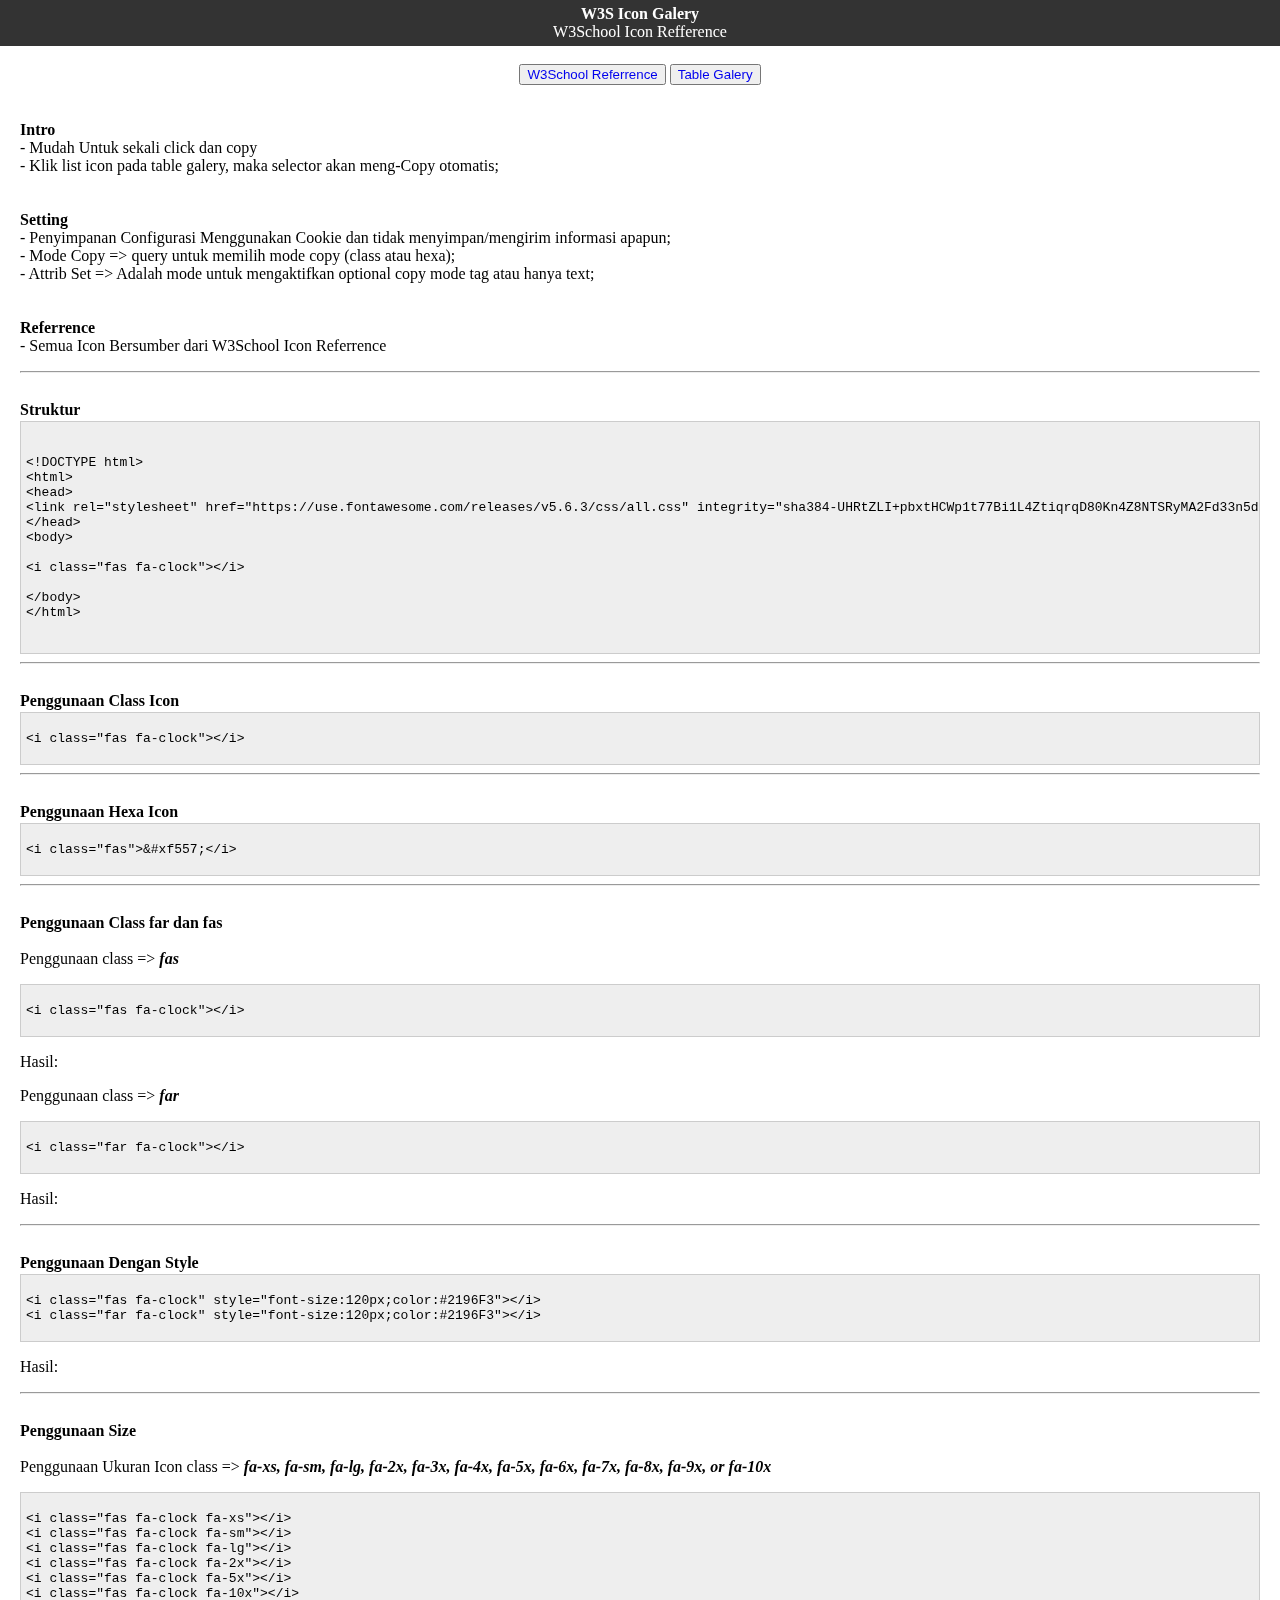
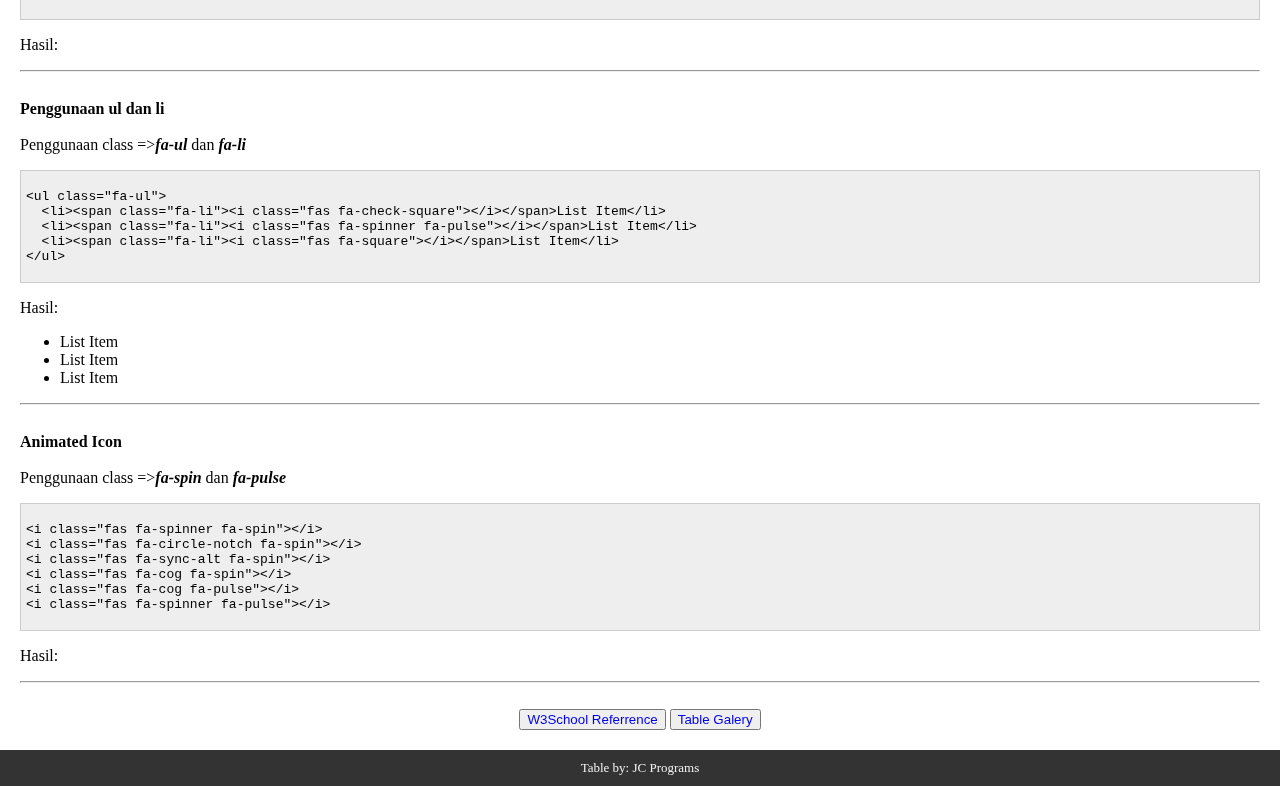
<file: doc/document.html>
<!DOCTYPE html>
<html>
<head>
	<title>Document</title>
	<link rel="shortcut icon" type="image/png" href="../icon.png">
	<link rel="stylesheet" href="https://use.fontawesome.com/releases/v5.6.3/css/all.css" integrity="sha384-UHRtZLI+pbxtHCWp1t77Bi1L4ZtiqrqD80Kn4Z8NTSRyMA2Fd33n5dQ8lWUE00s/" crossorigin="anonymous">
	<link rel="stylesheet" type="text/css" href="../css/doc.css">
</head>
<body>
<div id="head">
	<h4>W3S Icon Galery</h4>
	<p>W3School Icon Refference</p>
</div>
<br>
<div style="text-align: center;">
	<button><a href="https://www.w3schools.com/icons/fontawesome5_intro.asp" target="_blank" style="text-decoration: none;">W3School Referrence</a></button>
	<button><a href="../index.html" style="text-decoration: none;">Table Galery</a></button>
</div>
<div id="container">
<p>
	<b>Intro</b><br>
	- Mudah Untuk sekali click dan copy <br>
	- Klik list icon pada table galery, maka selector akan meng-Copy otomatis; <br>

	<br><br>
	<b>Setting</b><br>
	- Penyimpanan Configurasi Menggunakan Cookie dan tidak menyimpan/mengirim informasi apapun; <br>
	- Mode Copy => query untuk memilih mode copy (class atau hexa); <br>
	- Attrib Set => Adalah mode untuk mengaktifkan optional copy mode tag atau hanya text; <br>
	<br><br>
	<b>Referrence</b><br>
	- Semua Icon Bersumber dari W3School Icon Referrence
</p>
<hr><br>

<h4>Struktur</h4>
<div class="code">
<xmp>
<!DOCTYPE html>
<html>
<head>
<link rel="stylesheet" href="https://use.fontawesome.com/releases/v5.6.3/css/all.css" integrity="sha384-UHRtZLI+pbxtHCWp1t77Bi1L4ZtiqrqD80Kn4Z8NTSRyMA2Fd33n5dQ8lWUE00s/" crossorigin="anonymous">
</head>
<body>

<i class="fas fa-clock"></i>

</body>
</html>

</xmp>
</div>
<hr>
<br>

<h4>Penggunaan Class Icon</h4>
<div class="code">
<xmp><i class="fas fa-clock"></i>
</xmp>	
</div>
<hr>
<br>

<h4>Penggunaan Hexa Icon</h4>
<div class="code">
<xmp><i class="fas">&#xf557;</i>
</xmp>	
</div>
<hr>
<br>

<h4>Penggunaan Class far dan fas</h4>
<p>Penggunaan class => <i><b>fas</b></i></p>
<div class="code">
<xmp><i class="fas fa-clock"></i>
</xmp>
</div>
<p>Hasil:<br>
<i class="fas fa-clock"></i>
</p>

<p>Penggunaan class => <i><b>far</b></i></p>
<div class="code">
<xmp><i class="far fa-clock"></i>
</xmp>
</div>
<p>Hasil:<br>
<i class="far fa-clock"></i>
</p>
<hr>
<br>

<h4>Penggunaan Dengan Style</h4>
<div class="code">
<xmp><i class="fas fa-clock" style="font-size:120px;color:#2196F3"></i>
<i class="far fa-clock" style="font-size:120px;color:#2196F3"></i>
</xmp>	
</div>
<p>Hasil:<br>
<i class="fas fa-clock" style="font-size:120px;color:#2196F3"></i>
<i class="far fa-clock" style="font-size:120px;color:#2196F3"></i>
</p>
<hr>
<br>


<h4>Penggunaan Size</h4>
<p>Penggunaan Ukuran Icon class => <i><b>fa-xs, fa-sm, fa-lg, fa-2x, fa-3x, fa-4x, fa-5x, fa-6x, fa-7x, fa-8x, fa-9x, or fa-10x</b></i></p>
<div class="code">
<xmp><i class="fas fa-clock fa-xs"></i>
<i class="fas fa-clock fa-sm"></i>
<i class="fas fa-clock fa-lg"></i>
<i class="fas fa-clock fa-2x"></i>
<i class="fas fa-clock fa-5x"></i>
<i class="fas fa-clock fa-10x"></i>
</xmp>	
</div>
<p>Hasil:<br>
<i class="fas fa-clock fa-xs"></i>
<i class="fas fa-clock fa-sm"></i>
<i class="fas fa-clock fa-lg"></i>
<i class="fas fa-clock fa-2x"></i>
<i class="fas fa-clock fa-5x"></i>
<i class="fas fa-clock fa-10x"></i>
</p>
<hr>
<br>

<h4>Penggunaan ul dan li</h4>
<p>Penggunaan class =><i><b>fa-ul</b></i> dan <i><b>fa-li</b></i></p>
<div class="code">
<xmp><ul class="fa-ul">
  <li><span class="fa-li"><i class="fas fa-check-square"></i></span>List Item</li>
  <li><span class="fa-li"><i class="fas fa-spinner fa-pulse"></i></span>List Item</li>
  <li><span class="fa-li"><i class="fas fa-square"></i></span>List Item</li>
</ul>
</xmp>	
</div>
<p>Hasil:<br>
<ul class="fa-ul">
  <li><span class="fa-li"><i class="fas fa-check-square"></i></span>List Item</li>
  <li><span class="fa-li"><i class="fas fa-spinner fa-pulse"></i></span>List Item</li>
  <li><span class="fa-li"><i class="fas fa-square"></i></span>List Item</li>
</ul>
</p>
<hr>
<br>

<h4>Animated Icon</h4>
<p>Penggunaan class =><i><b>fa-spin</b></i> dan <i><b>fa-pulse</b></i></p>
<div class="code">
<xmp><i class="fas fa-spinner fa-spin"></i>
<i class="fas fa-circle-notch fa-spin"></i>
<i class="fas fa-sync-alt fa-spin"></i>
<i class="fas fa-cog fa-spin"></i>
<i class="fas fa-cog fa-pulse"></i>
<i class="fas fa-spinner fa-pulse"></i>
</xmp>	
</div>
<p>Hasil:<br>
<i class="fas fa-spinner fa-spin"></i>
<i class="fas fa-circle-notch fa-spin"></i>
<i class="fas fa-sync-alt fa-spin"></i>
<i class="fas fa-cog fa-spin"></i>
<i class="fas fa-cog fa-pulse"></i>
<i class="fas fa-spinner fa-pulse"></i>
</p>
<hr>
<br>

<div style="text-align: center;">
	<button><a href="https://www.w3schools.com/icons/fontawesome5_intro.asp" style="text-decoration: none;">W3School Referrence</a></button>
	<button><a href="../index.html" style="text-decoration: none;">Table Galery</a></button>
</div>

</div>

<div id="footer">
  <p>Table by: JC Programs</p>
</div>
</body>
</html>
</file>
<file: css/doc.css>
body {
	margin: 0; padding: 0;
	font-family: serif;
}
#container {
	margin: 0; padding: 20px;
}
.code {
	margin: 0; padding: 5px;
	overflow: auto;
	background: #eee;
	border: 1px #ccc solid;
}
#head {
	margin: 0; padding: 5px;
	text-align: center;
	background: #333;
}
#head h4, #head p {
	margin: 0; padding: 0; color: #fff;
}
#container h4 {
	margin: 0; padding:2px 0px;
}
#footer {
	background: #333;
	text-align: center;
	margin: 0; padding: 10px;
}
#footer p {
	color: #eee; font-size: 13px;
	margin: 0; padding: 0;
}
</file>
